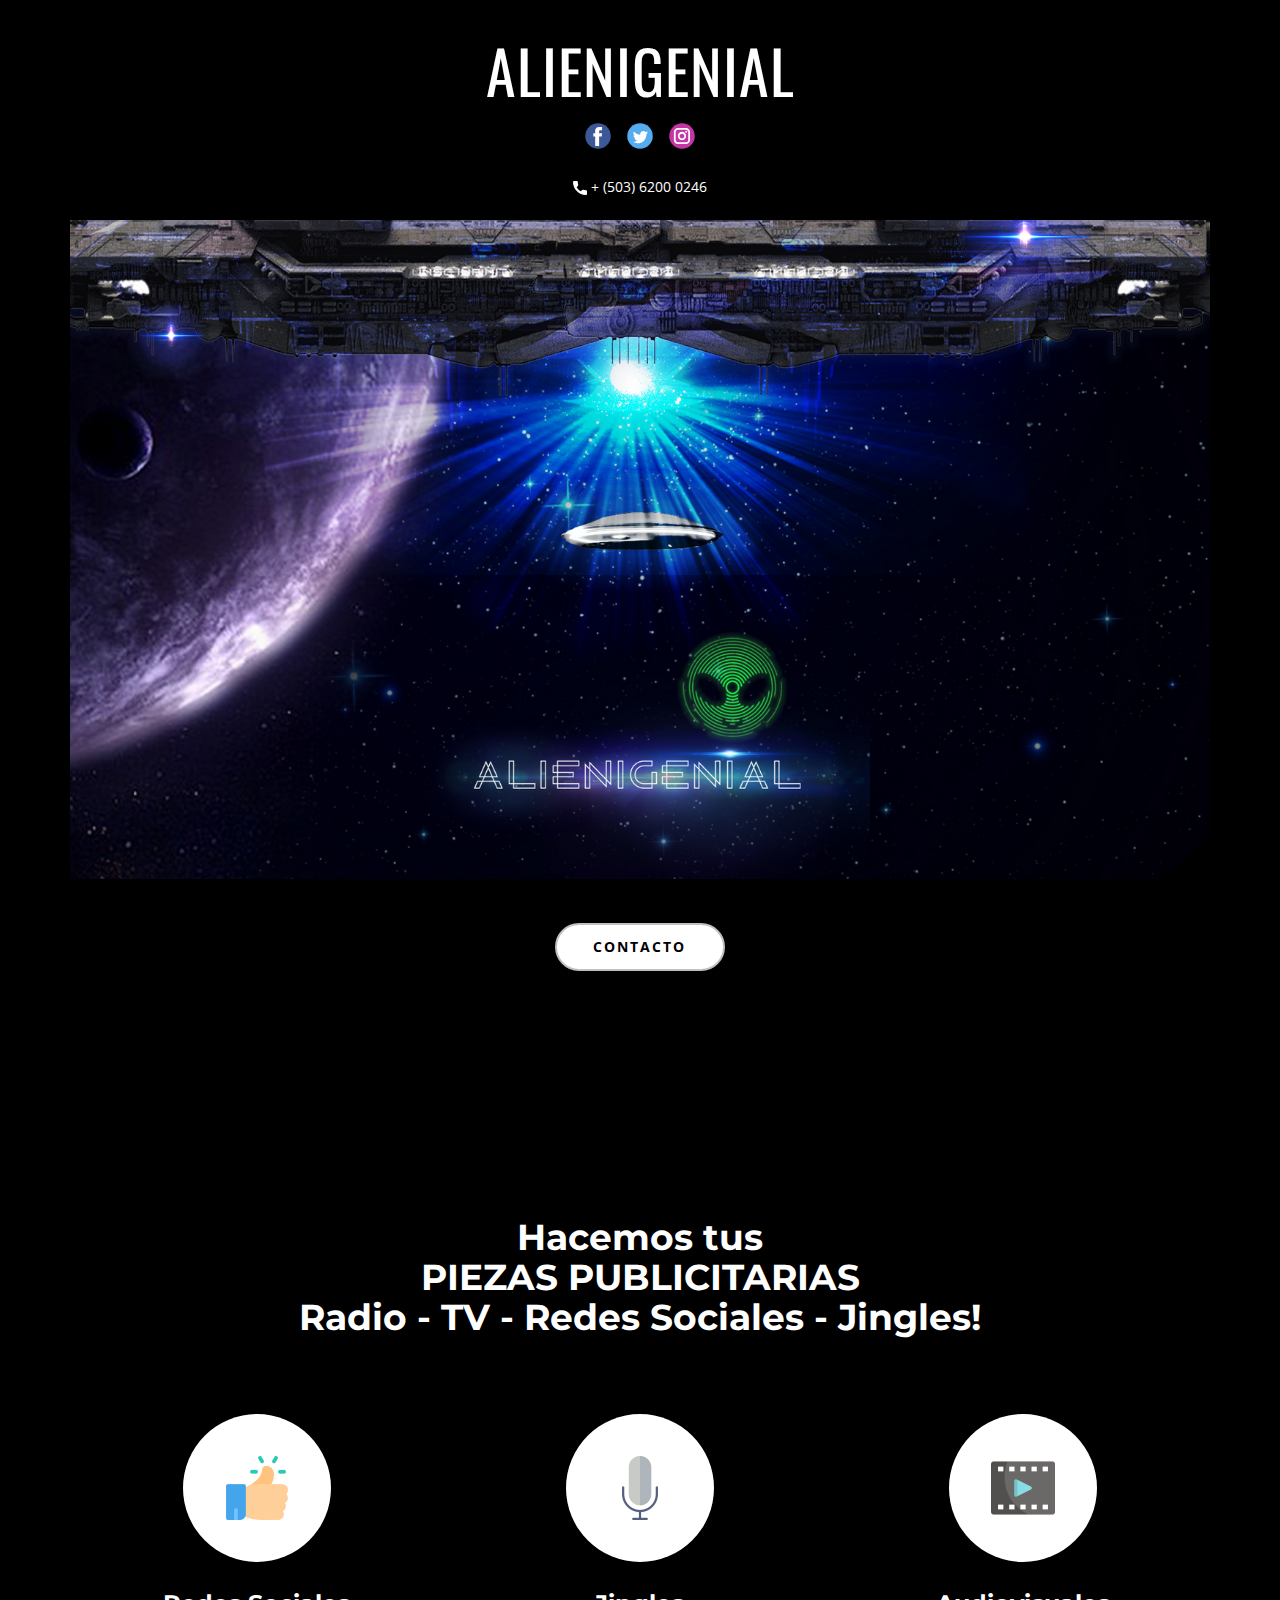
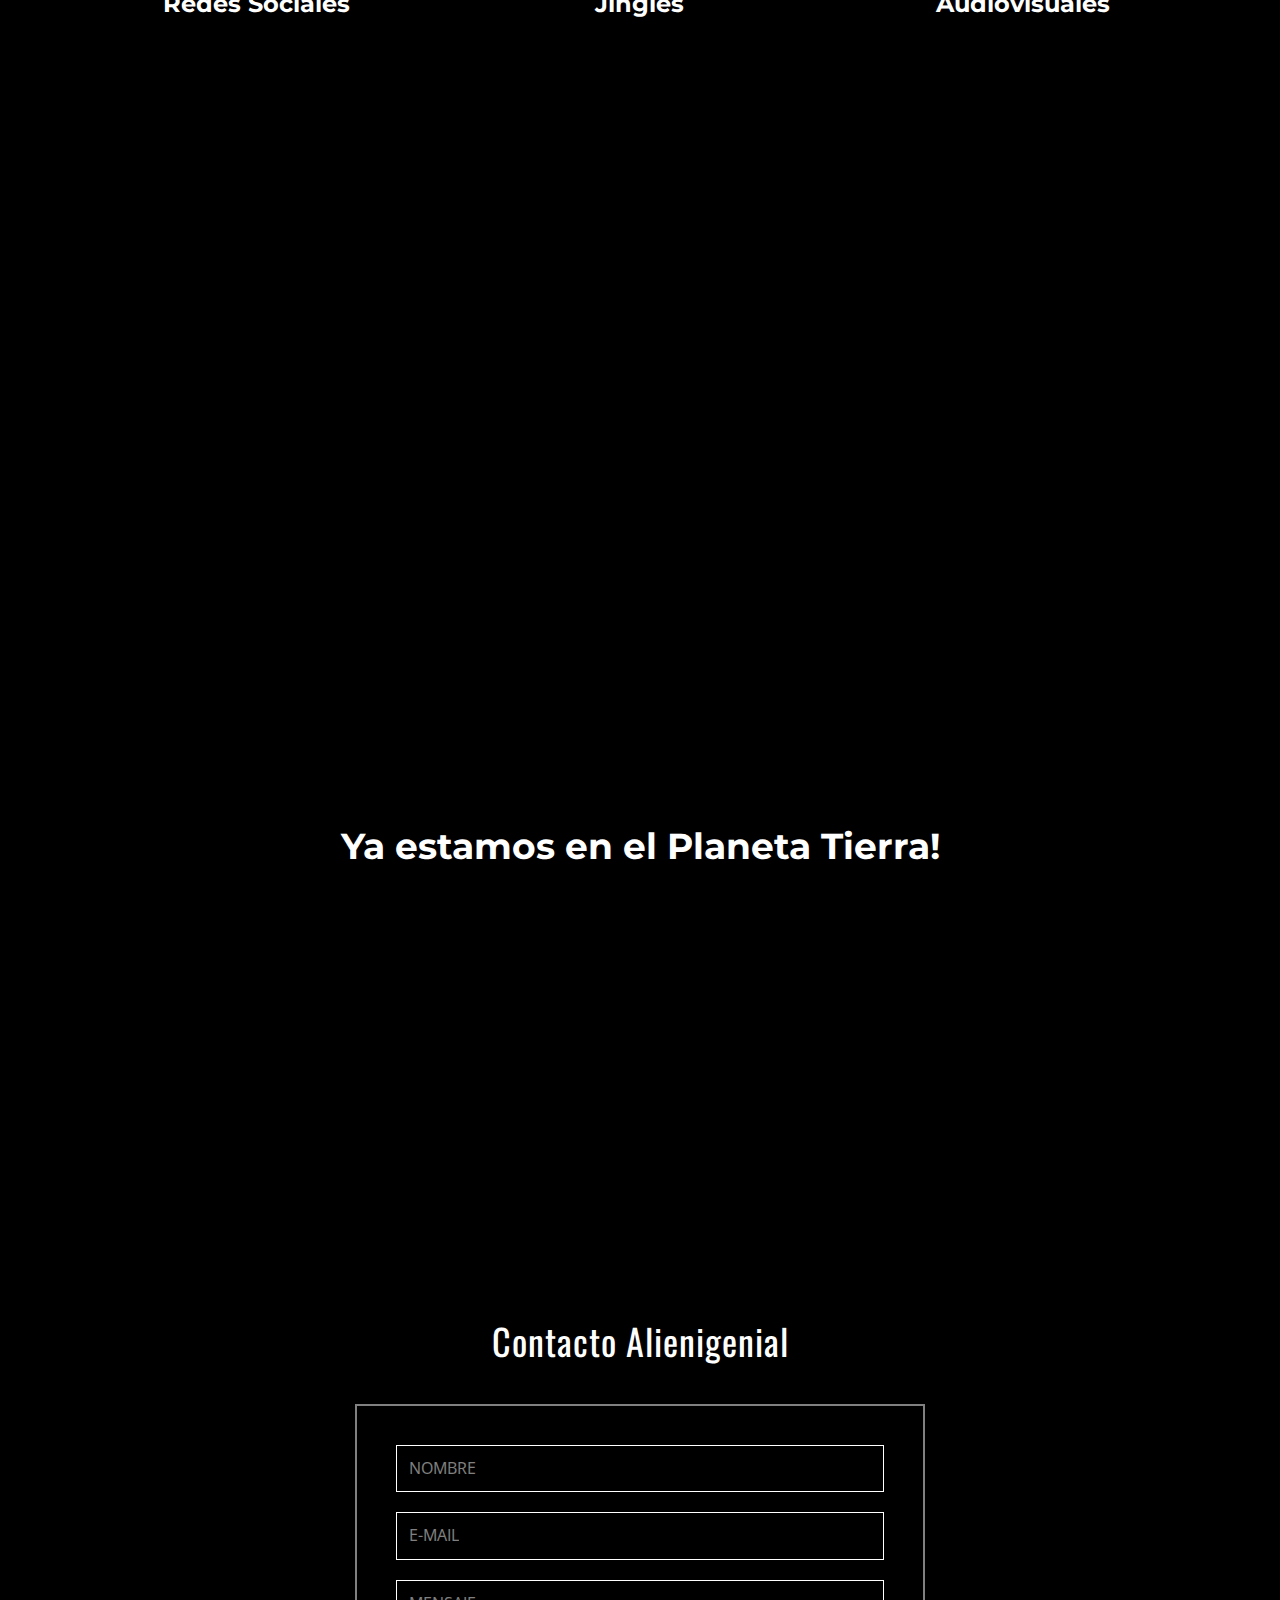
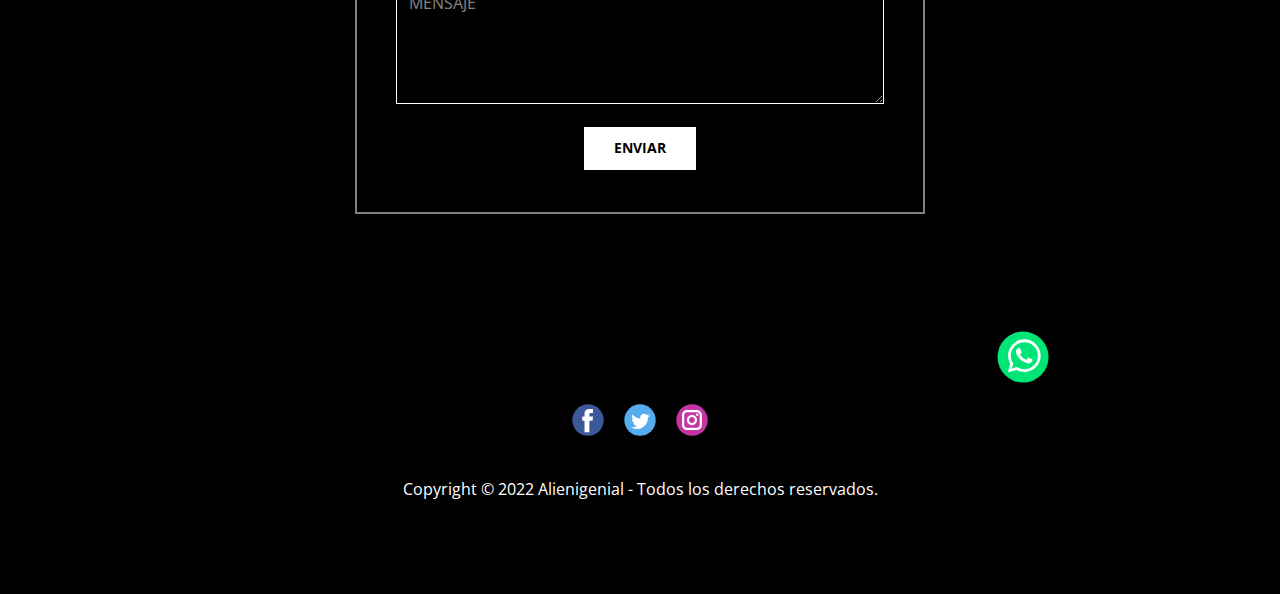
<file: index.html>
<!DOCTYPE html>
<html style="font-size: 16px;">
  <head>
    <meta name="viewport" content="width=device-width, initial-scale=1.0">
    <meta charset="utf-8">
    <meta name="keywords" content="​From Idea To Experience, Mission and Goals, We collaborate with brands and agencies to create memorable experiences., ​Get the best website designed for your business, Our Team, ​Heat Transfer Printing Techniques">
    <meta name="description" content="">
    <meta name="page_type" content="np-template-header-footer-from-plugin">
    <title>Alienigenial</title>
    <link rel="stylesheet" href="nicepage.css" media="screen">
<link rel="stylesheet" href="Alienigenial.css" media="screen">
    <script class="u-script" type="text/javascript" src="jquery.js" defer=""></script>
    <script class="u-script" type="text/javascript" src="nicepage.js" defer=""></script>
    <link rel="icon" href="images/favicon1.png">
    <link id="u-theme-google-font" rel="stylesheet" href="https://fonts.googleapis.com/css?family=Montserrat:100,100i,200,200i,300,300i,400,400i,500,500i,600,600i,700,700i,800,800i,900,900i|Open+Sans:300,300i,400,400i,500,500i,600,600i,700,700i,800,800i">
    <link id="u-page-google-font" rel="stylesheet" href="https://fonts.googleapis.com/css?family=PT+Sans:400,400i,700,700i|Montserrat:100,100i,200,200i,300,300i,400,400i,500,500i,600,600i,700,700i,800,800i,900,900i|Oswald:200,300,400,500,600,700">
    
    
    
    
    
    
    
    <script type="application/ld+json">{
		"@context": "http://schema.org",
		"@type": "Organization",
		"name": "Alienigenial",
		"sameAs": [
				"https://www.facebook.com/Alienigenial",
				"https://twitter.com/Alienigenial1",
				"https://www.instagram.com/alienigenial",
				"https://web.whatsapp.com/",
				"https://www.facebook.com/Alienigenial",
				"https://twitter.com/Alienigenial1",
				"https://www.instagram.com/alienigenial"
		]
}</script>
    <meta name="theme-color" content="#005abf">
    <meta name="twitter:site" content="@">
    <meta name="twitter:card" content="summary_large_image">
    <meta name="twitter:title" content="Alienigenial">
    <meta name="twitter:description" content="Alienigenial">
    <meta property="og:title" content="Alienigenial">
    <meta property="og:description" content="">
    <meta property="og:type" content="website">
  </head>
  <body data-home-page="Alienigenial.html" data-home-page-title="Alienigenial" class="u-body u-grey-90 u-xl-mode"><header class="u-align-center-sm u-align-center-xs u-clearfix u-header u-palette-3-base u-header" id="sec-b046"><div class="u-clearfix u-sheet u-sheet-1">
        <h1 class="u-align-center u-text u-text-1">ALIENIGENIAL</h1>
        <div class="u-social-icons u-spacing-16 u-social-icons-1">
          <a class="u-social-url" title="facebook" target="_blank" href="https://www.facebook.com/Alienigenial"><span class="u-icon u-social-facebook u-social-icon u-icon-1"><svg class="u-svg-link" preserveAspectRatio="xMidYMin slice" viewBox="0 0 112 112" style=""><use xmlns:xlink="http://www.w3.org/1999/xlink" xlink:href="#svg-f424"></use></svg><svg class="u-svg-content" viewBox="0 0 112 112" x="0" y="0" id="svg-f424"><circle fill="currentColor" cx="56.1" cy="56.1" r="55"></circle><path fill="#FFFFFF" d="M73.5,31.6h-9.1c-1.4,0-3.6,0.8-3.6,3.9v8.5h12.6L72,58.3H60.8v40.8H43.9V58.3h-8V43.9h8v-9.2
            c0-6.7,3.1-17,17-17h12.5v13.9H73.5z"></path></svg></span>
          </a>
          <a class="u-social-url" title="twitter" target="_blank" href="https://twitter.com/Alienigenial1"><span class="u-icon u-social-icon u-social-twitter u-icon-2"><svg class="u-svg-link" preserveAspectRatio="xMidYMin slice" viewBox="0 0 112 112" style=""><use xmlns:xlink="http://www.w3.org/1999/xlink" xlink:href="#svg-4663"></use></svg><svg class="u-svg-content" viewBox="0 0 112 112" x="0" y="0" id="svg-4663"><circle fill="currentColor" class="st0" cx="56.1" cy="56.1" r="55"></circle><path fill="#FFFFFF" d="M83.8,47.3c0,0.6,0,1.2,0,1.7c0,17.7-13.5,38.2-38.2,38.2C38,87.2,31,85,25,81.2c1,0.1,2.1,0.2,3.2,0.2
            c6.3,0,12.1-2.1,16.7-5.7c-5.9-0.1-10.8-4-12.5-9.3c0.8,0.2,1.7,0.2,2.5,0.2c1.2,0,2.4-0.2,3.5-0.5c-6.1-1.2-10.8-6.7-10.8-13.1
            c0-0.1,0-0.1,0-0.2c1.8,1,3.9,1.6,6.1,1.7c-3.6-2.4-6-6.5-6-11.2c0-2.5,0.7-4.8,1.8-6.7c6.6,8.1,16.5,13.5,27.6,14
            c-0.2-1-0.3-2-0.3-3.1c0-7.4,6-13.4,13.4-13.4c3.9,0,7.3,1.6,9.8,4.2c3.1-0.6,5.9-1.7,8.5-3.3c-1,3.1-3.1,5.8-5.9,7.4
            c2.7-0.3,5.3-1,7.7-2.1C88.7,43,86.4,45.4,83.8,47.3z"></path></svg></span>
          </a>
          <a class="u-social-url" title="instagram" target="_blank" href="https://www.instagram.com/alienigenial"><span class="u-icon u-social-icon u-social-instagram u-icon-3"><svg class="u-svg-link" preserveAspectRatio="xMidYMin slice" viewBox="0 0 112 112" style=""><use xmlns:xlink="http://www.w3.org/1999/xlink" xlink:href="#svg-bbe2"></use></svg><svg class="u-svg-content" viewBox="0 0 112 112" x="0" y="0" id="svg-bbe2"><circle fill="currentColor" cx="56.1" cy="56.1" r="55"></circle><path fill="#FFFFFF" d="M55.9,38.2c-9.9,0-17.9,8-17.9,17.9C38,66,46,74,55.9,74c9.9,0,17.9-8,17.9-17.9C73.8,46.2,65.8,38.2,55.9,38.2
            z M55.9,66.4c-5.7,0-10.3-4.6-10.3-10.3c-0.1-5.7,4.6-10.3,10.3-10.3c5.7,0,10.3,4.6,10.3,10.3C66.2,61.8,61.6,66.4,55.9,66.4z"></path><path fill="#FFFFFF" d="M74.3,33.5c-2.3,0-4.2,1.9-4.2,4.2s1.9,4.2,4.2,4.2s4.2-1.9,4.2-4.2S76.6,33.5,74.3,33.5z"></path><path fill="#FFFFFF" d="M73.1,21.3H38.6c-9.7,0-17.5,7.9-17.5,17.5v34.5c0,9.7,7.9,17.6,17.5,17.6h34.5c9.7,0,17.5-7.9,17.5-17.5V38.8
            C90.6,29.1,82.7,21.3,73.1,21.3z M83,73.3c0,5.5-4.5,9.9-9.9,9.9H38.6c-5.5,0-9.9-4.5-9.9-9.9V38.8c0-5.5,4.5-9.9,9.9-9.9h34.5
            c5.5,0,9.9,4.5,9.9,9.9V73.3z"></path></svg></span>
          </a>
        </div>
        <a href="tel:(503) 6200 0246" class="u-active-none u-align-left u-bottom-left-radius-0 u-bottom-right-radius-0 u-btn u-btn-rectangle u-button-style u-hover-none u-none u-radius-0 u-top-left-radius-0 u-top-right-radius-0 u-btn-1"><span class="u-icon"><svg class="u-svg-content" viewBox="0 0 405.333 405.333" x="0px" y="0px" style="width: 1em; height: 1em;"><path d="M373.333,266.88c-25.003,0-49.493-3.904-72.704-11.563c-11.328-3.904-24.192-0.896-31.637,6.699l-46.016,34.752    c-52.8-28.181-86.592-61.952-114.389-114.368l33.813-44.928c8.512-8.512,11.563-20.971,7.915-32.64    C142.592,81.472,138.667,56.96,138.667,32c0-17.643-14.357-32-32-32H32C14.357,0,0,14.357,0,32    c0,205.845,167.488,373.333,373.333,373.333c17.643,0,32-14.357,32-32V298.88C405.333,281.237,390.976,266.88,373.333,266.88z"></path></svg><img></span>&nbsp;​+ (503) 6200 0246
        </a>
      </div></header>
    <section class="u-clearfix u-palette-3-base u-section-1" id="sec-2d0e">
      <div class="u-clearfix u-sheet u-valign-middle u-sheet-1">
        <img class="u-expanded-width u-image u-image-default u-image-1" src="images/Alienigenial.png" alt="" data-image-width="1920" data-image-height="1080">
      </div>
    </section>
    <section class="u-clearfix u-palette-3-base u-section-2" id="sec-62c5">
      <div class="u-clearfix u-sheet u-sheet-1">
        <div class="u-expanded-width u-layout-grid u-list u-list-1">
          <div class="u-repeater u-repeater-1"></div>
        </div>
        <a href="Alienigenial.html#sec-3056" data-page-id="2215210052" class="u-active-palette-3-light-1 u-border-2 u-border-active-palette-3-dark-1 u-border-hover-palette-3-base u-border-palette-3-light-1 u-btn u-btn-round u-button-style u-hover-palette-5-dark-1 u-radius-50 u-text-active-white u-text-hover-white u-text-palette-3-base u-white u-btn-1">Contacto</a>
        <p class="u-align-center u-custom-font u-font-pt-sans u-text u-text-body-alt-color u-text-1" data-animation-name="customAnimationIn" data-animation-duration="1500" data-animation-direction=""> Conocemos la mente de tus clientes en Latinoamérica<br>
          <br>LA CREATIVIDAD DE TU PIEZA PUBLICITARIA LA BASAMOS EN NEUROMARKETING Y PROGRAMACIÓN NEUROLIGUISTICA.<br>TE ASESORAMOS CON ESTRATEGIAS DE NEUROINNOVACIÓN PARA TUS PRODUCTOS Y SERVICIOS.<br>TAMBIEN MEJORAMOS LA EXPERIENCIA DE TUS CLIENTES EN TUS PUNTOS DE VENTA FISICOS Y DIGITALES.
        </p>
      </div>
    </section>
    <section class="u-align-left u-clearfix u-palette-3-base u-section-3" id="carousel_bd9b">
      <div class="u-clearfix u-sheet u-valign-middle u-sheet-1">
        <div class="u-align-left u-container-style u-group u-shape-rectangle u-group-1">
          <div class="u-container-layout u-container-layout-1">
            <h2 class="u-align-center u-text u-text-1">Hacemos tus<br>PIEZAS PUBLICITARIAS<br>Radio - TV - Redes Sociales - Jingles!
            </h2>
            <a href="https://nicepage.dev" class="u-active-none u-border-2 u-border-black u-btn u-btn-rectangle u-button-style u-hover-none u-none u-btn-1">read more</a>
          </div>
        </div>
      </div>
    </section>
    <section class="u-clearfix u-palette-3-base u-section-4" id="carousel_c3a9">
      <div class="u-clearfix u-sheet u-sheet-1">
        <div class="u-expanded-width u-list u-list-1">
          <div class="u-repeater u-repeater-1">
            <div class="u-align-left u-container-style u-list-item u-repeater-item">
              <div class="u-container-layout u-similar-container u-container-layout-1">
                <div class="u-custom-item u-shape u-shape-circle u-white u-shape-1"></div><span class="u-file-icon u-icon u-icon-1"><img src="images/456115.png" alt=""></span>
                <h4 class="u-custom-item u-text u-text-default u-text-1">Redes Sociales</h4>
                <div class="u-video u-video-contain u-video-1">
                  <div class="embed-responsive embed-responsive-1">
                    <iframe style="position: absolute;top: 0;left: 0;width: 100%;height: 100%;" class="embed-responsive-item" src="https://www.youtube.com/embed/B9YKnNtFqds?mute=0&amp;showinfo=0&amp;controls=0&amp;start=0" frameborder="0" allowfullscreen=""></iframe>
                  </div>
                </div>
              </div>
            </div>
            <div class="u-container-style u-list-item u-repeater-item">
              <div class="u-container-layout u-similar-container u-container-layout-2">
                <div class="u-custom-item u-shape u-shape-circle u-white u-shape-2"></div><span class="u-file-icon u-icon u-icon-2"><img src="images/1490464.png" alt=""></span>
                <h4 class="u-custom-item u-text u-text-default u-text-2">Jingles</h4>
                <div class="u-video u-video-contain u-video-2">
                  <div class="embed-responsive embed-responsive-2">
                    <iframe style="position: absolute;top: 0;left: 0;width: 100%;height: 100%;" class="embed-responsive-item" src="https://www.youtube.com/embed/B9YKnNtFqds?mute=0&amp;showinfo=0&amp;controls=0&amp;start=0" frameborder="0" allowfullscreen=""></iframe>
                  </div>
                </div>
              </div>
            </div>
            <div class="u-container-style u-list-item u-repeater-item">
              <div class="u-container-layout u-similar-container u-container-layout-3">
                <div class="u-custom-item u-shape u-shape-circle u-white u-shape-3"></div><span class="u-file-icon u-icon u-icon-3"><img src="images/505145.png" alt=""></span>
                <h4 class="u-custom-item u-text u-text-default u-text-3">Audiovisuales</h4>
                <div class="u-video u-video-contain u-video-3">
                  <div class="embed-responsive embed-responsive-3">
                    <iframe style="position: absolute;top: 0;left: 0;width: 100%;height: 100%;" class="embed-responsive-item" src="https://www.youtube.com/embed/B9YKnNtFqds?mute=0&amp;showinfo=0&amp;controls=0&amp;start=0" frameborder="0" allowfullscreen=""></iframe>
                  </div>
                </div>
              </div>
            </div>
          </div>
        </div>
      </div>
    </section>
    <section class="u-align-center u-clearfix u-palette-3-base u-section-5" id="carousel_7189">
      <div class="u-clearfix u-sheet u-valign-middle u-sheet-1">
        <h2 class="u-text u-text-1"> Ya estamos en el Planeta Tierra!</h2>
        <div class="u-video u-video-1">
          <div class="embed-responsive embed-responsive-1">
            <iframe style="position: absolute;top: 0;left: 0;width: 100%;height: 100%;" class="embed-responsive-item" src="https://www.youtube.com/embed/LCfBYE97rFk?mute=0&amp;showinfo=0&amp;controls=1&amp;start=0" frameborder="0" allowfullscreen=""></iframe>
          </div>
        </div>
      </div>
    </section>
    <section class="u-align-center u-clearfix u-palette-3-base u-section-6" id="sec-3056">
      <div class="u-clearfix u-sheet u-sheet-1">
        <h1 class="u-align-center u-text u-text-default u-text-white u-text-1">Contacto Alienigenial</h1>
        <div class="u-align-center u-border-2 u-border-grey-50 u-form u-form-1">
          <form action="#" method="POST" class="u-clearfix u-form-spacing-20 u-form-vertical u-inner-form" style="padding: 39px;" source="contact7" name="form">
            <div class="u-form-group u-form-name u-label-none">
              <label for="name-3b9a" class="u-label">NOMBRE</label>
              <input type="text" placeholder="NOMBRE" id="name-3b9a" name="NOMBRE" class="u-border-1 u-border-white u-input u-input-rectangle u-input-1" required="">
            </div>
            <div class="u-form-email u-form-group u-label-none">
              <label for="email-3b9a" class="u-label">Email</label>
              <input type="email" placeholder="E-MAIL" id="email-3b9a" name="E- MAIL" class="u-border-1 u-border-white u-input u-input-rectangle u-input-2" required="">
            </div>
            <div class="u-form-group u-form-message u-label-none">
              <label for="message-3b9a" class="u-label">Message</label>
              <textarea placeholder="MENSAJE" rows="4" cols="50" id="message-3b9a" name="message" class="u-border-1 u-border-white u-input u-input-rectangle u-input-3" required=""></textarea>
            </div>
            <div class="u-align-center u-form-group u-form-submit">
              <a href="#" class="u-border-2 u-border-black u-btn u-btn-submit u-button-style u-hover-grey-15 u-text-black u-text-hover-white u-white u-btn-1">ENVIAR</a>
              <input type="submit" value="submit" class="u-form-control-hidden">
            </div>
            <div class="u-form-send-message u-form-send-success">Gracias, Tu mensaje ha sido enviado.</div>
            <div class="u-form-send-error u-form-send-message">Unable to send your message. Please fix errors then try again.</div>
            <input type="hidden" value="" name="recaptchaResponse">
          </form>
        </div>
      </div>
    </section>
    
    
    <footer class="u-clearfix u-footer u-palette-3-base" id="sec-d727"><div class="u-clearfix u-sheet u-sheet-1">
        <div class="u-align-left u-social-icons u-spacing-20 u-social-icons-1">
          <a class="u-social-url" target="_blank" data-type="Whatsapp" title="Whatsapp" href="https://web.whatsapp.com/"><span class="u-icon u-social-icon u-social-whatsapp u-icon-1"><svg class="u-svg-link" preserveAspectRatio="xMidYMin slice" viewBox="0 0 112 112" style=""><use xmlns:xlink="http://www.w3.org/1999/xlink" xlink:href="#svg-09e2"></use></svg><svg class="u-svg-content" viewBox="0 0 112 112" x="0" y="0" id="svg-09e2"><circle fill="currentColor" cx="56.1" cy="56.1" r="55"></circle><path fill="#FFFFFF" d="M83.8,28.3C77.2,21.7,68.4,18,59,18c-19.3,0-35.1,15.7-35.1,35.1c0,6.2,1.6,12.2,4.7,17.5l-5,18.2L42.2,84
	c5.1,2.8,10.9,4.3,16.8,4.3h0l0,0c19.3,0,35.1-15.7,35.1-35.1C94.1,43.8,90.5,35,83.8,28.3 M59,82.3L59,82.3
	c-5.2,0-10.4-1.4-14.9-4.1l-1.1-0.6l-11,2.9L35,69.8l-0.7-1.1c-2.9-4.6-4.5-10-4.5-15.5C29.8,37,42.9,24,59,24
	c7.8,0,15.1,3,20.6,8.6c5.5,5.5,8.5,12.8,8.5,20.6C88.2,69.2,75.1,82.3,59,82.3 M75,60.5c-0.9-0.4-5.2-2.6-6-2.9
	c-0.8-0.3-1.4-0.4-2,0.4s-2.3,2.9-2.8,3.4c-0.5,0.6-1,0.7-1.9,0.2c-0.9-0.4-3.7-1.4-7.1-4.4c-2.6-2.3-4.4-5.2-4.9-6.1
	c-0.5-0.9-0.1-1.4,0.4-1.8c0.4-0.4,0.9-1,1.3-1.5c0.4-0.5,0.6-0.9,0.9-1.5c0.3-0.6,0.1-1.1-0.1-1.5c-0.2-0.4-2-4.8-2.7-6.5
	c-0.7-1.7-1.4-1.5-2-1.5c-0.5,0-1.1,0-1.7,0c-0.6,0-1.5,0.2-2.3,1.1c-0.8,0.9-3.1,3-3.1,7.3c0,4.3,3.1,8.5,3.6,9.1
	c0.4,0.6,6.2,9.4,15,13.2c2.1,0.9,3.7,1.4,5,1.8c2.1,0.7,4,0.6,5.5,0.3c1.7-0.3,5.2-2.1,5.9-4.2c0.7-2,0.7-3.8,0.5-4.2
	C76.5,61.1,75.9,60.9,75,60.5"></path></svg></span>
          </a>
        </div>
        <div class="u-align-left u-social-icons u-spacing-20 u-social-icons-2">
          <a class="u-social-url" title="facebook" target="_blank" href="https://www.facebook.com/Alienigenial"><span class="u-icon u-social-facebook u-social-icon u-icon-2"><svg class="u-svg-link" preserveAspectRatio="xMidYMin slice" viewBox="0 0 112 112" style=""><use xmlns:xlink="http://www.w3.org/1999/xlink" xlink:href="#svg-54d6"></use></svg><svg class="u-svg-content" viewBox="0 0 112 112" x="0" y="0" id="svg-54d6"><circle fill="currentColor" cx="56.1" cy="56.1" r="55"></circle><path fill="#FFFFFF" d="M73.5,31.6h-9.1c-1.4,0-3.6,0.8-3.6,3.9v8.5h12.6L72,58.3H60.8v40.8H43.9V58.3h-8V43.9h8v-9.2
            c0-6.7,3.1-17,17-17h12.5v13.9H73.5z"></path></svg></span>
          </a>
          <a class="u-social-url" title="twitter" target="_blank" href="https://twitter.com/Alienigenial1"><span class="u-icon u-social-icon u-social-twitter u-icon-3"><svg class="u-svg-link" preserveAspectRatio="xMidYMin slice" viewBox="0 0 112 112" style=""><use xmlns:xlink="http://www.w3.org/1999/xlink" xlink:href="#svg-4189"></use></svg><svg class="u-svg-content" viewBox="0 0 112 112" x="0" y="0" id="svg-4189"><circle fill="currentColor" class="st0" cx="56.1" cy="56.1" r="55"></circle><path fill="#FFFFFF" d="M83.8,47.3c0,0.6,0,1.2,0,1.7c0,17.7-13.5,38.2-38.2,38.2C38,87.2,31,85,25,81.2c1,0.1,2.1,0.2,3.2,0.2
            c6.3,0,12.1-2.1,16.7-5.7c-5.9-0.1-10.8-4-12.5-9.3c0.8,0.2,1.7,0.2,2.5,0.2c1.2,0,2.4-0.2,3.5-0.5c-6.1-1.2-10.8-6.7-10.8-13.1
            c0-0.1,0-0.1,0-0.2c1.8,1,3.9,1.6,6.1,1.7c-3.6-2.4-6-6.5-6-11.2c0-2.5,0.7-4.8,1.8-6.7c6.6,8.1,16.5,13.5,27.6,14
            c-0.2-1-0.3-2-0.3-3.1c0-7.4,6-13.4,13.4-13.4c3.9,0,7.3,1.6,9.8,4.2c3.1-0.6,5.9-1.7,8.5-3.3c-1,3.1-3.1,5.8-5.9,7.4
            c2.7-0.3,5.3-1,7.7-2.1C88.7,43,86.4,45.4,83.8,47.3z"></path></svg></span>
          </a>
          <a class="u-social-url" title="instagram" target="_blank" href="https://www.instagram.com/alienigenial"><span class="u-icon u-social-icon u-social-instagram u-icon-4"><svg class="u-svg-link" preserveAspectRatio="xMidYMin slice" viewBox="0 0 112 112" style=""><use xmlns:xlink="http://www.w3.org/1999/xlink" xlink:href="#svg-e2e4"></use></svg><svg class="u-svg-content" viewBox="0 0 112 112" x="0" y="0" id="svg-e2e4"><circle fill="currentColor" cx="56.1" cy="56.1" r="55"></circle><path fill="#FFFFFF" d="M55.9,38.2c-9.9,0-17.9,8-17.9,17.9C38,66,46,74,55.9,74c9.9,0,17.9-8,17.9-17.9C73.8,46.2,65.8,38.2,55.9,38.2
            z M55.9,66.4c-5.7,0-10.3-4.6-10.3-10.3c-0.1-5.7,4.6-10.3,10.3-10.3c5.7,0,10.3,4.6,10.3,10.3C66.2,61.8,61.6,66.4,55.9,66.4z"></path><path fill="#FFFFFF" d="M74.3,33.5c-2.3,0-4.2,1.9-4.2,4.2s1.9,4.2,4.2,4.2s4.2-1.9,4.2-4.2S76.6,33.5,74.3,33.5z"></path><path fill="#FFFFFF" d="M73.1,21.3H38.6c-9.7,0-17.5,7.9-17.5,17.5v34.5c0,9.7,7.9,17.6,17.5,17.6h34.5c9.7,0,17.5-7.9,17.5-17.5V38.8
            C90.6,29.1,82.7,21.3,73.1,21.3z M83,73.3c0,5.5-4.5,9.9-9.9,9.9H38.6c-5.5,0-9.9-4.5-9.9-9.9V38.8c0-5.5,4.5-9.9,9.9-9.9h34.5
            c5.5,0,9.9,4.5,9.9,9.9V73.3z"></path></svg></span>
          </a>
        </div>
        <p class="u-text u-text-default u-text-1">Copyright © 2022 Alienigenial - Todos los derechos reservados.</p>
      </div></footer><span style="height: 64px; width: 64px; margin-left: 0px; margin-right: auto; margin-top: 0px; background-image: none; right: 50px; bottom: 20px; padding: 15px;" class="u-back-to-top u-icon u-icon-rounded u-opacity u-opacity-85 u-palette-5-dark-1 u-radius-36 u-spacing-15" data-href="#">
        <svg class="u-svg-link" preserveAspectRatio="xMidYMin slice" viewBox="0 0 551.13 551.13"><use xmlns:xlink="http://www.w3.org/1999/xlink" xlink:href="#svg-1d98"></use></svg>
        <svg class="u-svg-content" enable-background="new 0 0 551.13 551.13" viewBox="0 0 551.13 551.13" xmlns="http://www.w3.org/2000/svg" id="svg-1d98"><path d="m275.565 189.451 223.897 223.897h51.668l-275.565-275.565-275.565 275.565h51.668z"></path></svg>
    </span>
  </body>
</html>
</file>
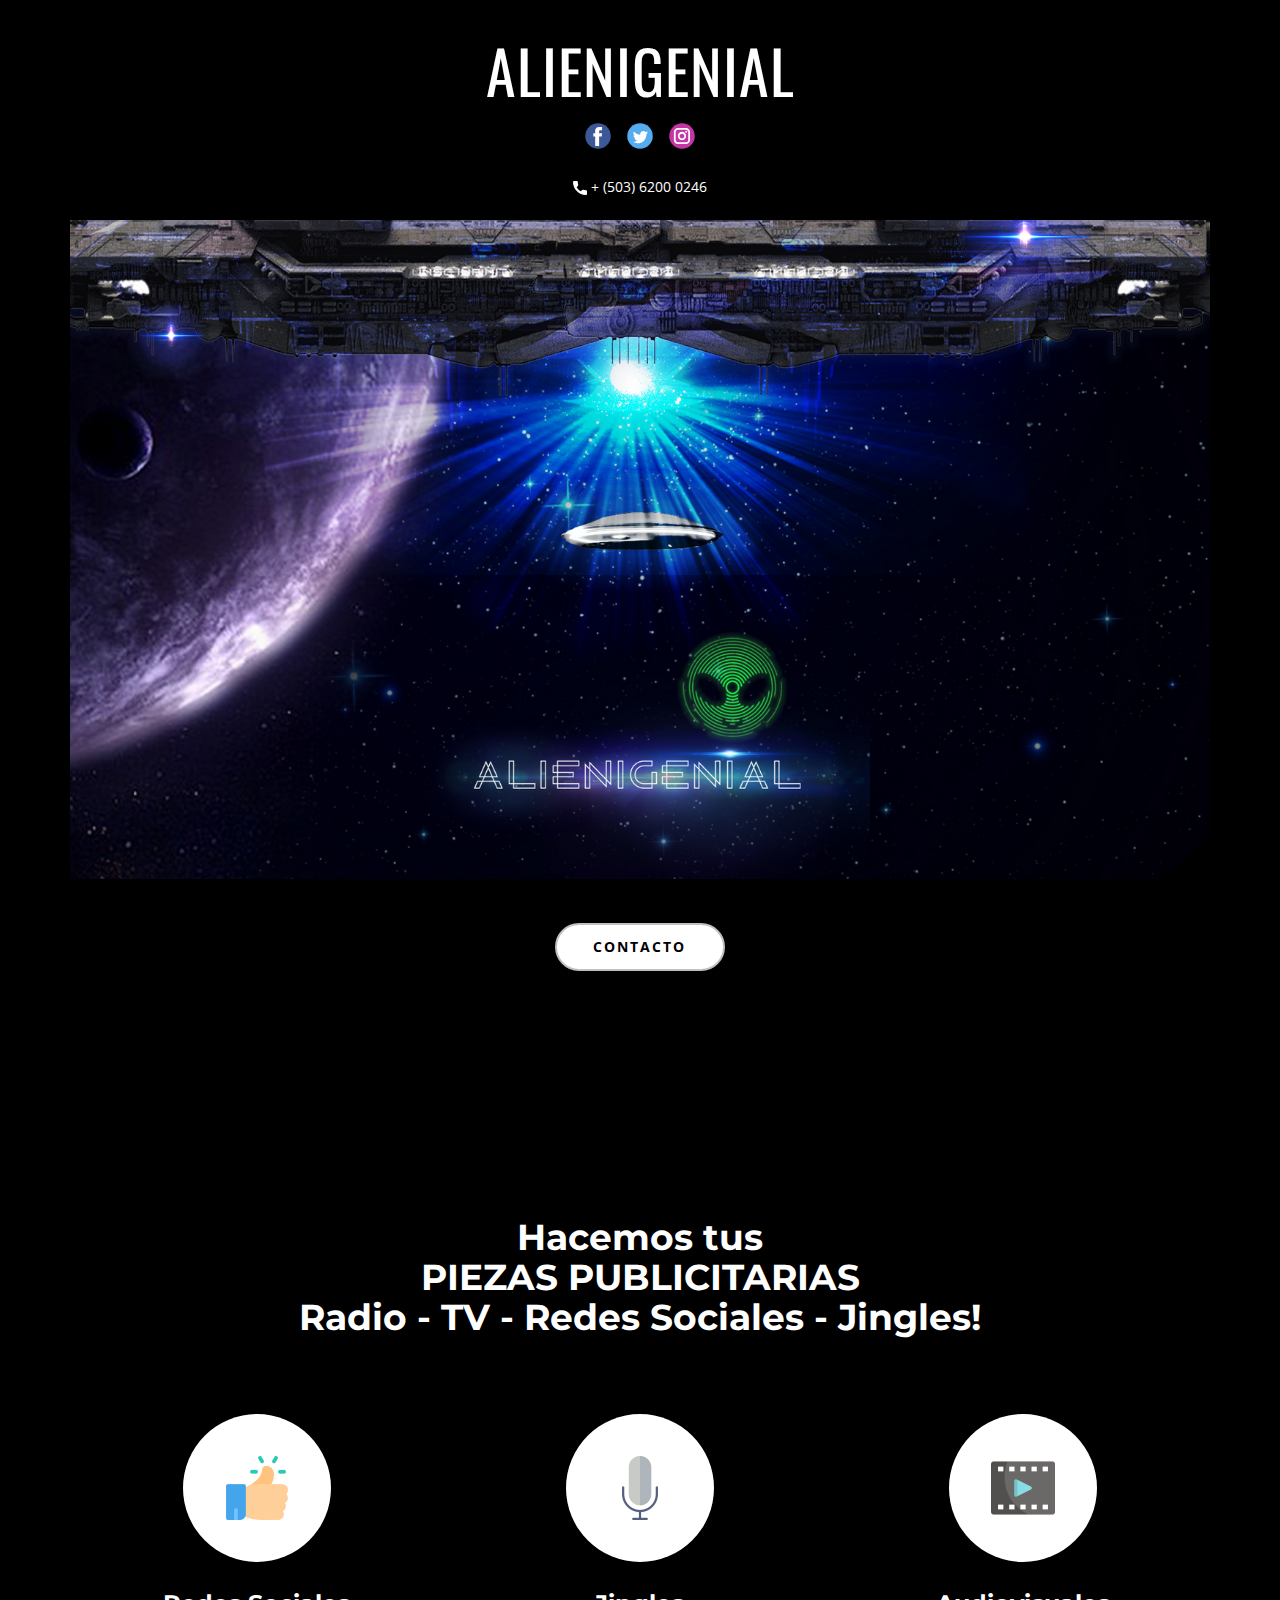
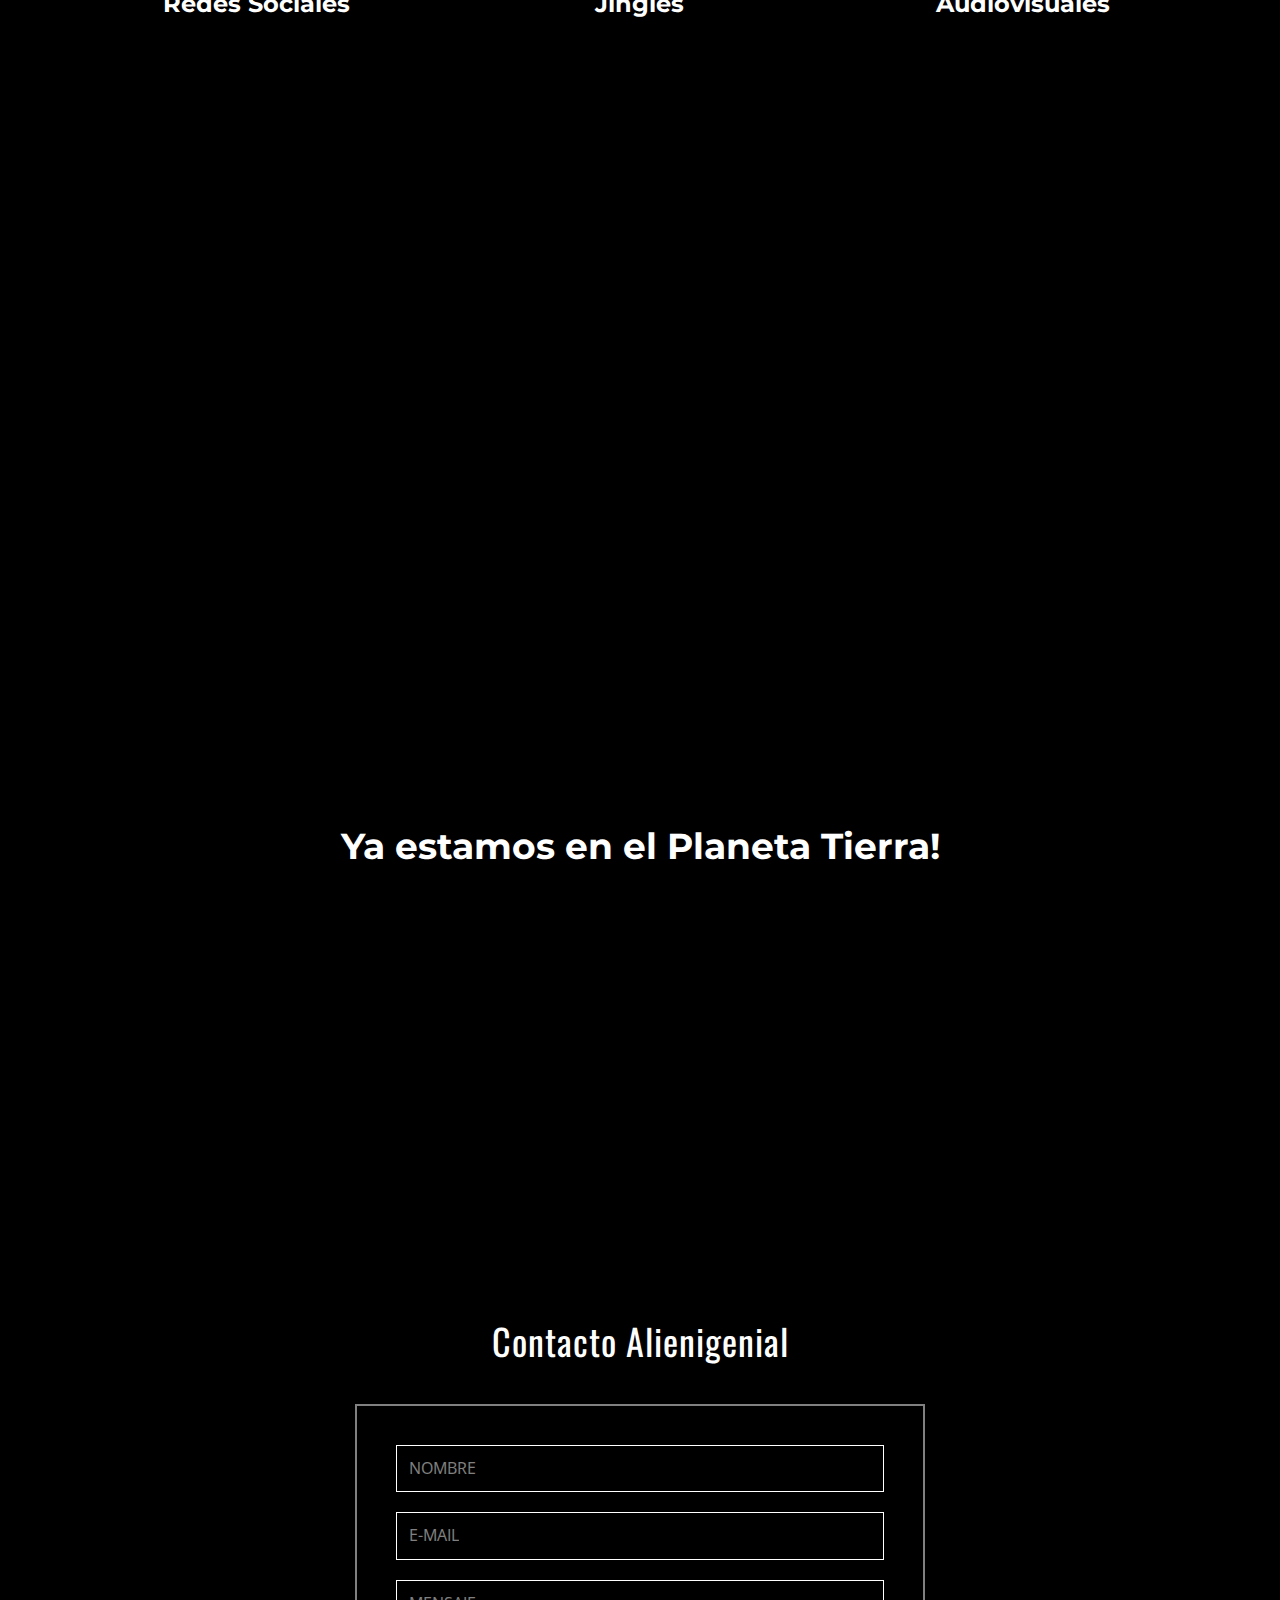
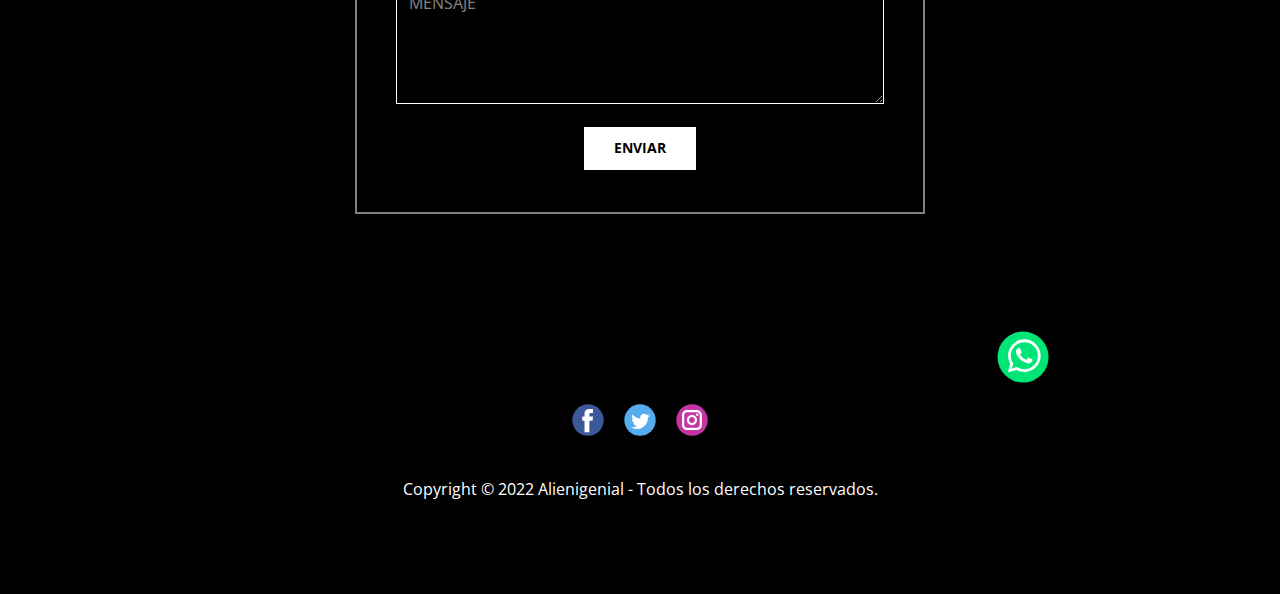
<file: Alienigenial.html>
<!DOCTYPE html>
<html style="font-size: 16px;">
  <head>
    <meta name="viewport" content="width=device-width, initial-scale=1.0">
    <meta charset="utf-8">
    <meta name="keywords" content="​From Idea To Experience, Mission and Goals, We collaborate with brands and agencies to create memorable experiences., ​Get the best website designed for your business, Our Team, ​Heat Transfer Printing Techniques">
    <meta name="description" content="">
    <meta name="page_type" content="np-template-header-footer-from-plugin">
    <title>Alienigenial</title>
    <link rel="stylesheet" href="nicepage.css" media="screen">
<link rel="stylesheet" href="Alienigenial.css" media="screen">
    <script class="u-script" type="text/javascript" src="jquery.js" defer=""></script>
    <script class="u-script" type="text/javascript" src="nicepage.js" defer=""></script>
    <link rel="icon" href="images/favicon1.png">
    <link id="u-theme-google-font" rel="stylesheet" href="https://fonts.googleapis.com/css?family=Montserrat:100,100i,200,200i,300,300i,400,400i,500,500i,600,600i,700,700i,800,800i,900,900i|Open+Sans:300,300i,400,400i,500,500i,600,600i,700,700i,800,800i">
    <link id="u-page-google-font" rel="stylesheet" href="https://fonts.googleapis.com/css?family=PT+Sans:400,400i,700,700i|Montserrat:100,100i,200,200i,300,300i,400,400i,500,500i,600,600i,700,700i,800,800i,900,900i|Oswald:200,300,400,500,600,700">
    
    
    
    
    
    
    
    <script type="application/ld+json">{
		"@context": "http://schema.org",
		"@type": "Organization",
		"name": "Alienigenial",
		"sameAs": [
				"https://www.facebook.com/Alienigenial",
				"https://twitter.com/Alienigenial1",
				"https://www.instagram.com/alienigenial",
				"https://web.whatsapp.com/",
				"https://www.facebook.com/Alienigenial",
				"https://twitter.com/Alienigenial1",
				"https://www.instagram.com/alienigenial"
		]
}</script>
    <meta name="theme-color" content="#005abf">
    <meta name="twitter:site" content="@">
    <meta name="twitter:card" content="summary_large_image">
    <meta name="twitter:title" content="Alienigenial">
    <meta name="twitter:description" content="Alienigenial">
    <meta property="og:title" content="Alienigenial">
    <meta property="og:description" content="">
    <meta property="og:type" content="website">
  </head>
  <body class="u-body u-grey-90 u-xl-mode"><header class="u-align-center-sm u-align-center-xs u-clearfix u-header u-palette-3-base u-header" id="sec-b046"><div class="u-clearfix u-sheet u-sheet-1">
        <h1 class="u-align-center u-text u-text-1">ALIENIGENIAL</h1>
        <div class="u-social-icons u-spacing-16 u-social-icons-1">
          <a class="u-social-url" title="facebook" target="_blank" href="https://www.facebook.com/Alienigenial"><span class="u-icon u-social-facebook u-social-icon u-icon-1"><svg class="u-svg-link" preserveAspectRatio="xMidYMin slice" viewBox="0 0 112 112" style=""><use xmlns:xlink="http://www.w3.org/1999/xlink" xlink:href="#svg-f424"></use></svg><svg class="u-svg-content" viewBox="0 0 112 112" x="0" y="0" id="svg-f424"><circle fill="currentColor" cx="56.1" cy="56.1" r="55"></circle><path fill="#FFFFFF" d="M73.5,31.6h-9.1c-1.4,0-3.6,0.8-3.6,3.9v8.5h12.6L72,58.3H60.8v40.8H43.9V58.3h-8V43.9h8v-9.2
            c0-6.7,3.1-17,17-17h12.5v13.9H73.5z"></path></svg></span>
          </a>
          <a class="u-social-url" title="twitter" target="_blank" href="https://twitter.com/Alienigenial1"><span class="u-icon u-social-icon u-social-twitter u-icon-2"><svg class="u-svg-link" preserveAspectRatio="xMidYMin slice" viewBox="0 0 112 112" style=""><use xmlns:xlink="http://www.w3.org/1999/xlink" xlink:href="#svg-4663"></use></svg><svg class="u-svg-content" viewBox="0 0 112 112" x="0" y="0" id="svg-4663"><circle fill="currentColor" class="st0" cx="56.1" cy="56.1" r="55"></circle><path fill="#FFFFFF" d="M83.8,47.3c0,0.6,0,1.2,0,1.7c0,17.7-13.5,38.2-38.2,38.2C38,87.2,31,85,25,81.2c1,0.1,2.1,0.2,3.2,0.2
            c6.3,0,12.1-2.1,16.7-5.7c-5.9-0.1-10.8-4-12.5-9.3c0.8,0.2,1.7,0.2,2.5,0.2c1.2,0,2.4-0.2,3.5-0.5c-6.1-1.2-10.8-6.7-10.8-13.1
            c0-0.1,0-0.1,0-0.2c1.8,1,3.9,1.6,6.1,1.7c-3.6-2.4-6-6.5-6-11.2c0-2.5,0.7-4.8,1.8-6.7c6.6,8.1,16.5,13.5,27.6,14
            c-0.2-1-0.3-2-0.3-3.1c0-7.4,6-13.4,13.4-13.4c3.9,0,7.3,1.6,9.8,4.2c3.1-0.6,5.9-1.7,8.5-3.3c-1,3.1-3.1,5.8-5.9,7.4
            c2.7-0.3,5.3-1,7.7-2.1C88.7,43,86.4,45.4,83.8,47.3z"></path></svg></span>
          </a>
          <a class="u-social-url" title="instagram" target="_blank" href="https://www.instagram.com/alienigenial"><span class="u-icon u-social-icon u-social-instagram u-icon-3"><svg class="u-svg-link" preserveAspectRatio="xMidYMin slice" viewBox="0 0 112 112" style=""><use xmlns:xlink="http://www.w3.org/1999/xlink" xlink:href="#svg-bbe2"></use></svg><svg class="u-svg-content" viewBox="0 0 112 112" x="0" y="0" id="svg-bbe2"><circle fill="currentColor" cx="56.1" cy="56.1" r="55"></circle><path fill="#FFFFFF" d="M55.9,38.2c-9.9,0-17.9,8-17.9,17.9C38,66,46,74,55.9,74c9.9,0,17.9-8,17.9-17.9C73.8,46.2,65.8,38.2,55.9,38.2
            z M55.9,66.4c-5.7,0-10.3-4.6-10.3-10.3c-0.1-5.7,4.6-10.3,10.3-10.3c5.7,0,10.3,4.6,10.3,10.3C66.2,61.8,61.6,66.4,55.9,66.4z"></path><path fill="#FFFFFF" d="M74.3,33.5c-2.3,0-4.2,1.9-4.2,4.2s1.9,4.2,4.2,4.2s4.2-1.9,4.2-4.2S76.6,33.5,74.3,33.5z"></path><path fill="#FFFFFF" d="M73.1,21.3H38.6c-9.7,0-17.5,7.9-17.5,17.5v34.5c0,9.7,7.9,17.6,17.5,17.6h34.5c9.7,0,17.5-7.9,17.5-17.5V38.8
            C90.6,29.1,82.7,21.3,73.1,21.3z M83,73.3c0,5.5-4.5,9.9-9.9,9.9H38.6c-5.5,0-9.9-4.5-9.9-9.9V38.8c0-5.5,4.5-9.9,9.9-9.9h34.5
            c5.5,0,9.9,4.5,9.9,9.9V73.3z"></path></svg></span>
          </a>
        </div>
        <a href="tel:(503) 6200 0246" class="u-active-none u-align-left u-bottom-left-radius-0 u-bottom-right-radius-0 u-btn u-btn-rectangle u-button-style u-hover-none u-none u-radius-0 u-top-left-radius-0 u-top-right-radius-0 u-btn-1"><span class="u-icon"><svg class="u-svg-content" viewBox="0 0 405.333 405.333" x="0px" y="0px" style="width: 1em; height: 1em;"><path d="M373.333,266.88c-25.003,0-49.493-3.904-72.704-11.563c-11.328-3.904-24.192-0.896-31.637,6.699l-46.016,34.752    c-52.8-28.181-86.592-61.952-114.389-114.368l33.813-44.928c8.512-8.512,11.563-20.971,7.915-32.64    C142.592,81.472,138.667,56.96,138.667,32c0-17.643-14.357-32-32-32H32C14.357,0,0,14.357,0,32    c0,205.845,167.488,373.333,373.333,373.333c17.643,0,32-14.357,32-32V298.88C405.333,281.237,390.976,266.88,373.333,266.88z"></path></svg><img></span>&nbsp;​+ (503) 6200 0246
        </a>
      </div></header>
    <section class="u-clearfix u-palette-3-base u-section-1" id="sec-2d0e">
      <div class="u-clearfix u-sheet u-valign-middle u-sheet-1">
        <img class="u-expanded-width u-image u-image-default u-image-1" src="images/Alienigenial.png" alt="" data-image-width="1920" data-image-height="1080">
      </div>
    </section>
    <section class="u-clearfix u-palette-3-base u-section-2" id="sec-62c5">
      <div class="u-clearfix u-sheet u-sheet-1">
        <div class="u-expanded-width u-layout-grid u-list u-list-1">
          <div class="u-repeater u-repeater-1"></div>
        </div>
        <a href="Alienigenial.html#sec-3056" data-page-id="2215210052" class="u-active-palette-3-light-1 u-border-2 u-border-active-palette-3-dark-1 u-border-hover-palette-3-base u-border-palette-3-light-1 u-btn u-btn-round u-button-style u-hover-palette-5-dark-1 u-radius-50 u-text-active-white u-text-hover-white u-text-palette-3-base u-white u-btn-1">Contacto</a>
        <p class="u-align-center u-custom-font u-font-pt-sans u-text u-text-body-alt-color u-text-1" data-animation-name="customAnimationIn" data-animation-duration="1500" data-animation-direction=""> Conocemos la mente de tus clientes en Latinoamérica<br>
          <br>LA CREATIVIDAD DE TU PIEZA PUBLICITARIA LA BASAMOS EN NEUROMARKETING Y PROGRAMACIÓN NEUROLIGUISTICA.<br>TE ASESORAMOS CON ESTRATEGIAS DE NEUROINNOVACIÓN PARA TUS PRODUCTOS Y SERVICIOS.<br>TAMBIEN MEJORAMOS LA EXPERIENCIA DE TUS CLIENTES EN TUS PUNTOS DE VENTA FISICOS Y DIGITALES.
        </p>
      </div>
    </section>
    <section class="u-align-left u-clearfix u-palette-3-base u-section-3" id="carousel_bd9b">
      <div class="u-clearfix u-sheet u-valign-middle u-sheet-1">
        <div class="u-align-left u-container-style u-group u-shape-rectangle u-group-1">
          <div class="u-container-layout u-container-layout-1">
            <h2 class="u-align-center u-text u-text-1">Hacemos tus<br>PIEZAS PUBLICITARIAS<br>Radio - TV - Redes Sociales - Jingles!
            </h2>
            <a href="https://nicepage.dev" class="u-active-none u-border-2 u-border-black u-btn u-btn-rectangle u-button-style u-hover-none u-none u-btn-1">read more</a>
          </div>
        </div>
      </div>
    </section>
    <section class="u-clearfix u-palette-3-base u-section-4" id="carousel_c3a9">
      <div class="u-clearfix u-sheet u-sheet-1">
        <div class="u-expanded-width u-list u-list-1">
          <div class="u-repeater u-repeater-1">
            <div class="u-align-left u-container-style u-list-item u-repeater-item">
              <div class="u-container-layout u-similar-container u-container-layout-1">
                <div class="u-custom-item u-shape u-shape-circle u-white u-shape-1"></div><span class="u-file-icon u-icon u-icon-1"><img src="images/456115.png" alt=""></span>
                <h4 class="u-custom-item u-text u-text-default u-text-1">Redes Sociales</h4>
                <div class="u-video u-video-contain u-video-1">
                  <div class="embed-responsive embed-responsive-1">
                    <iframe style="position: absolute;top: 0;left: 0;width: 100%;height: 100%;" class="embed-responsive-item" src="https://www.youtube.com/embed/B9YKnNtFqds?mute=0&amp;showinfo=0&amp;controls=0&amp;start=0" frameborder="0" allowfullscreen=""></iframe>
                  </div>
                </div>
              </div>
            </div>
            <div class="u-container-style u-list-item u-repeater-item">
              <div class="u-container-layout u-similar-container u-container-layout-2">
                <div class="u-custom-item u-shape u-shape-circle u-white u-shape-2"></div><span class="u-file-icon u-icon u-icon-2"><img src="images/1490464.png" alt=""></span>
                <h4 class="u-custom-item u-text u-text-default u-text-2">Jingles</h4>
                <div class="u-video u-video-contain u-video-2">
                  <div class="embed-responsive embed-responsive-2">
                    <iframe style="position: absolute;top: 0;left: 0;width: 100%;height: 100%;" class="embed-responsive-item" src="https://www.youtube.com/embed/B9YKnNtFqds?mute=0&amp;showinfo=0&amp;controls=0&amp;start=0" frameborder="0" allowfullscreen=""></iframe>
                  </div>
                </div>
              </div>
            </div>
            <div class="u-container-style u-list-item u-repeater-item">
              <div class="u-container-layout u-similar-container u-container-layout-3">
                <div class="u-custom-item u-shape u-shape-circle u-white u-shape-3"></div><span class="u-file-icon u-icon u-icon-3"><img src="images/505145.png" alt=""></span>
                <h4 class="u-custom-item u-text u-text-default u-text-3">Audiovisuales</h4>
                <div class="u-video u-video-contain u-video-3">
                  <div class="embed-responsive embed-responsive-3">
                    <iframe style="position: absolute;top: 0;left: 0;width: 100%;height: 100%;" class="embed-responsive-item" src="https://www.youtube.com/embed/B9YKnNtFqds?mute=0&amp;showinfo=0&amp;controls=0&amp;start=0" frameborder="0" allowfullscreen=""></iframe>
                  </div>
                </div>
              </div>
            </div>
          </div>
        </div>
      </div>
    </section>
    <section class="u-align-center u-clearfix u-palette-3-base u-section-5" id="carousel_7189">
      <div class="u-clearfix u-sheet u-valign-middle u-sheet-1">
        <h2 class="u-text u-text-1"> Ya estamos en el Planeta Tierra!</h2>
        <div class="u-video u-video-1">
          <div class="embed-responsive embed-responsive-1">
            <iframe style="position: absolute;top: 0;left: 0;width: 100%;height: 100%;" class="embed-responsive-item" src="https://www.youtube.com/embed/LCfBYE97rFk?mute=0&amp;showinfo=0&amp;controls=1&amp;start=0" frameborder="0" allowfullscreen=""></iframe>
          </div>
        </div>
      </div>
    </section>
    <section class="u-align-center u-clearfix u-palette-3-base u-section-6" id="sec-3056">
      <div class="u-clearfix u-sheet u-sheet-1">
        <h1 class="u-align-center u-text u-text-default u-text-white u-text-1">Contacto Alienigenial</h1>
        <div class="u-align-center u-border-2 u-border-grey-50 u-form u-form-1">
          <form action="#" method="POST" class="u-clearfix u-form-spacing-20 u-form-vertical u-inner-form" style="padding: 39px;" source="contact7" name="form">
            <div class="u-form-group u-form-name u-label-none">
              <label for="name-3b9a" class="u-label">NOMBRE</label>
              <input type="text" placeholder="NOMBRE" id="name-3b9a" name="NOMBRE" class="u-border-1 u-border-white u-input u-input-rectangle u-input-1" required="">
            </div>
            <div class="u-form-email u-form-group u-label-none">
              <label for="email-3b9a" class="u-label">Email</label>
              <input type="email" placeholder="E-MAIL" id="email-3b9a" name="E- MAIL" class="u-border-1 u-border-white u-input u-input-rectangle u-input-2" required="">
            </div>
            <div class="u-form-group u-form-message u-label-none">
              <label for="message-3b9a" class="u-label">Message</label>
              <textarea placeholder="MENSAJE" rows="4" cols="50" id="message-3b9a" name="message" class="u-border-1 u-border-white u-input u-input-rectangle u-input-3" required=""></textarea>
            </div>
            <div class="u-align-center u-form-group u-form-submit">
              <a href="#" class="u-border-2 u-border-black u-btn u-btn-submit u-button-style u-hover-grey-15 u-text-black u-text-hover-white u-white u-btn-1">ENVIAR</a>
              <input type="submit" value="submit" class="u-form-control-hidden">
            </div>
            <div class="u-form-send-message u-form-send-success">Gracias, Tu mensaje ha sido enviado.</div>
            <div class="u-form-send-error u-form-send-message">Unable to send your message. Please fix errors then try again.</div>
            <input type="hidden" value="" name="recaptchaResponse">
          </form>
        </div>
      </div>
    </section>
    
    
    <footer class="u-clearfix u-footer u-palette-3-base" id="sec-d727"><div class="u-clearfix u-sheet u-sheet-1">
        <div class="u-align-left u-social-icons u-spacing-20 u-social-icons-1">
          <a class="u-social-url" target="_blank" data-type="Whatsapp" title="Whatsapp" href="https://web.whatsapp.com/"><span class="u-icon u-social-icon u-social-whatsapp u-icon-1"><svg class="u-svg-link" preserveAspectRatio="xMidYMin slice" viewBox="0 0 112 112" style=""><use xmlns:xlink="http://www.w3.org/1999/xlink" xlink:href="#svg-09e2"></use></svg><svg class="u-svg-content" viewBox="0 0 112 112" x="0" y="0" id="svg-09e2"><circle fill="currentColor" cx="56.1" cy="56.1" r="55"></circle><path fill="#FFFFFF" d="M83.8,28.3C77.2,21.7,68.4,18,59,18c-19.3,0-35.1,15.7-35.1,35.1c0,6.2,1.6,12.2,4.7,17.5l-5,18.2L42.2,84
	c5.1,2.8,10.9,4.3,16.8,4.3h0l0,0c19.3,0,35.1-15.7,35.1-35.1C94.1,43.8,90.5,35,83.8,28.3 M59,82.3L59,82.3
	c-5.2,0-10.4-1.4-14.9-4.1l-1.1-0.6l-11,2.9L35,69.8l-0.7-1.1c-2.9-4.6-4.5-10-4.5-15.5C29.8,37,42.9,24,59,24
	c7.8,0,15.1,3,20.6,8.6c5.5,5.5,8.5,12.8,8.5,20.6C88.2,69.2,75.1,82.3,59,82.3 M75,60.5c-0.9-0.4-5.2-2.6-6-2.9
	c-0.8-0.3-1.4-0.4-2,0.4s-2.3,2.9-2.8,3.4c-0.5,0.6-1,0.7-1.9,0.2c-0.9-0.4-3.7-1.4-7.1-4.4c-2.6-2.3-4.4-5.2-4.9-6.1
	c-0.5-0.9-0.1-1.4,0.4-1.8c0.4-0.4,0.9-1,1.3-1.5c0.4-0.5,0.6-0.9,0.9-1.5c0.3-0.6,0.1-1.1-0.1-1.5c-0.2-0.4-2-4.8-2.7-6.5
	c-0.7-1.7-1.4-1.5-2-1.5c-0.5,0-1.1,0-1.7,0c-0.6,0-1.5,0.2-2.3,1.1c-0.8,0.9-3.1,3-3.1,7.3c0,4.3,3.1,8.5,3.6,9.1
	c0.4,0.6,6.2,9.4,15,13.2c2.1,0.9,3.7,1.4,5,1.8c2.1,0.7,4,0.6,5.5,0.3c1.7-0.3,5.2-2.1,5.9-4.2c0.7-2,0.7-3.8,0.5-4.2
	C76.5,61.1,75.9,60.9,75,60.5"></path></svg></span>
          </a>
        </div>
        <div class="u-align-left u-social-icons u-spacing-20 u-social-icons-2">
          <a class="u-social-url" title="facebook" target="_blank" href="https://www.facebook.com/Alienigenial"><span class="u-icon u-social-facebook u-social-icon u-icon-2"><svg class="u-svg-link" preserveAspectRatio="xMidYMin slice" viewBox="0 0 112 112" style=""><use xmlns:xlink="http://www.w3.org/1999/xlink" xlink:href="#svg-54d6"></use></svg><svg class="u-svg-content" viewBox="0 0 112 112" x="0" y="0" id="svg-54d6"><circle fill="currentColor" cx="56.1" cy="56.1" r="55"></circle><path fill="#FFFFFF" d="M73.5,31.6h-9.1c-1.4,0-3.6,0.8-3.6,3.9v8.5h12.6L72,58.3H60.8v40.8H43.9V58.3h-8V43.9h8v-9.2
            c0-6.7,3.1-17,17-17h12.5v13.9H73.5z"></path></svg></span>
          </a>
          <a class="u-social-url" title="twitter" target="_blank" href="https://twitter.com/Alienigenial1"><span class="u-icon u-social-icon u-social-twitter u-icon-3"><svg class="u-svg-link" preserveAspectRatio="xMidYMin slice" viewBox="0 0 112 112" style=""><use xmlns:xlink="http://www.w3.org/1999/xlink" xlink:href="#svg-4189"></use></svg><svg class="u-svg-content" viewBox="0 0 112 112" x="0" y="0" id="svg-4189"><circle fill="currentColor" class="st0" cx="56.1" cy="56.1" r="55"></circle><path fill="#FFFFFF" d="M83.8,47.3c0,0.6,0,1.2,0,1.7c0,17.7-13.5,38.2-38.2,38.2C38,87.2,31,85,25,81.2c1,0.1,2.1,0.2,3.2,0.2
            c6.3,0,12.1-2.1,16.7-5.7c-5.9-0.1-10.8-4-12.5-9.3c0.8,0.2,1.7,0.2,2.5,0.2c1.2,0,2.4-0.2,3.5-0.5c-6.1-1.2-10.8-6.7-10.8-13.1
            c0-0.1,0-0.1,0-0.2c1.8,1,3.9,1.6,6.1,1.7c-3.6-2.4-6-6.5-6-11.2c0-2.5,0.7-4.8,1.8-6.7c6.6,8.1,16.5,13.5,27.6,14
            c-0.2-1-0.3-2-0.3-3.1c0-7.4,6-13.4,13.4-13.4c3.9,0,7.3,1.6,9.8,4.2c3.1-0.6,5.9-1.7,8.5-3.3c-1,3.1-3.1,5.8-5.9,7.4
            c2.7-0.3,5.3-1,7.7-2.1C88.7,43,86.4,45.4,83.8,47.3z"></path></svg></span>
          </a>
          <a class="u-social-url" title="instagram" target="_blank" href="https://www.instagram.com/alienigenial"><span class="u-icon u-social-icon u-social-instagram u-icon-4"><svg class="u-svg-link" preserveAspectRatio="xMidYMin slice" viewBox="0 0 112 112" style=""><use xmlns:xlink="http://www.w3.org/1999/xlink" xlink:href="#svg-e2e4"></use></svg><svg class="u-svg-content" viewBox="0 0 112 112" x="0" y="0" id="svg-e2e4"><circle fill="currentColor" cx="56.1" cy="56.1" r="55"></circle><path fill="#FFFFFF" d="M55.9,38.2c-9.9,0-17.9,8-17.9,17.9C38,66,46,74,55.9,74c9.9,0,17.9-8,17.9-17.9C73.8,46.2,65.8,38.2,55.9,38.2
            z M55.9,66.4c-5.7,0-10.3-4.6-10.3-10.3c-0.1-5.7,4.6-10.3,10.3-10.3c5.7,0,10.3,4.6,10.3,10.3C66.2,61.8,61.6,66.4,55.9,66.4z"></path><path fill="#FFFFFF" d="M74.3,33.5c-2.3,0-4.2,1.9-4.2,4.2s1.9,4.2,4.2,4.2s4.2-1.9,4.2-4.2S76.6,33.5,74.3,33.5z"></path><path fill="#FFFFFF" d="M73.1,21.3H38.6c-9.7,0-17.5,7.9-17.5,17.5v34.5c0,9.7,7.9,17.6,17.5,17.6h34.5c9.7,0,17.5-7.9,17.5-17.5V38.8
            C90.6,29.1,82.7,21.3,73.1,21.3z M83,73.3c0,5.5-4.5,9.9-9.9,9.9H38.6c-5.5,0-9.9-4.5-9.9-9.9V38.8c0-5.5,4.5-9.9,9.9-9.9h34.5
            c5.5,0,9.9,4.5,9.9,9.9V73.3z"></path></svg></span>
          </a>
        </div>
        <p class="u-text u-text-default u-text-1">Copyright © 2022 Alienigenial - Todos los derechos reservados.</p>
      </div></footer><span style="height: 64px; width: 64px; margin-left: 0px; margin-right: auto; margin-top: 0px; background-image: none; right: 50px; bottom: 20px; padding: 15px;" class="u-back-to-top u-icon u-icon-rounded u-opacity u-opacity-85 u-palette-5-dark-1 u-radius-36 u-spacing-15" data-href="#">
        <svg class="u-svg-link" preserveAspectRatio="xMidYMin slice" viewBox="0 0 551.13 551.13"><use xmlns:xlink="http://www.w3.org/1999/xlink" xlink:href="#svg-1d98"></use></svg>
        <svg class="u-svg-content" enable-background="new 0 0 551.13 551.13" viewBox="0 0 551.13 551.13" xmlns="http://www.w3.org/2000/svg" id="svg-1d98"><path d="m275.565 189.451 223.897 223.897h51.668l-275.565-275.565-275.565 275.565h51.668z"></path></svg>
    </span>
  </body>
</html>
</file>
